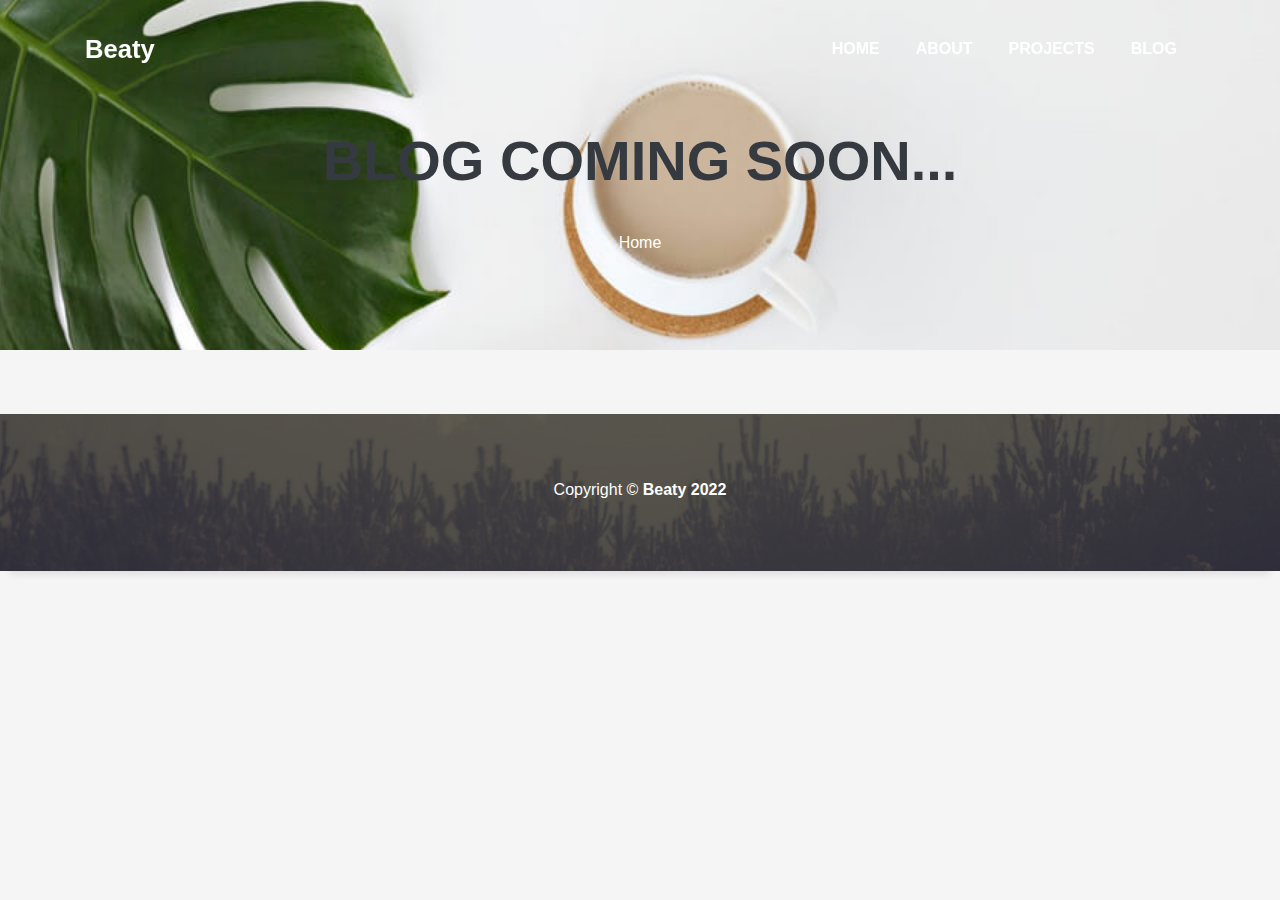
<file: blog-single.html>
<!DOCTYPE html>
<html lang="en">
<head>
  <meta charset="utf-8">
  <title>Beaty Mueni</title>
  <meta content="width=device-width, initial-scale=1.0" name="viewport">
  <meta content="" name="keywords">
  <meta content="" name="description">

  <!-- Favicons -->
  <link href="img/favicon.png" rel="icon">
  <link href="img/apple-touch-icon.png" rel="apple-touch-icon">

  <!-- Bootstrap CSS File -->
  <link href="lib/bootstrap/css/bootstrap.min.css" rel="stylesheet">

  <!-- Libraries CSS Files -->
  <link href="lib/font-awesome/css/font-awesome.min.css" rel="stylesheet">
  <link href="lib/animate/animate.min.css" rel="stylesheet">
  <link href="lib/ionicons/css/ionicons.min.css" rel="stylesheet">
  <link href="lib/owlcarousel/assets/owl.carousel.min.css" rel="stylesheet">
  <link href="lib/lightbox/css/lightbox.min.css" rel="stylesheet">

  <!-- Main Stylesheet File -->
  <link href="css/style.css" rel="stylesheet">

</head>

<body>
  <!--/ Nav Star /-->
  <nav class="navbar navbar-b navbar-trans navbar-expand-md fixed-top" id="mainNav">
    <div class="container">
      <a class="navbar-brand js-scroll" href="index.html">Beaty</a>
      <button class="navbar-toggler collapsed" type="button" data-toggle="collapse" data-target="#navbarDefault"
        aria-controls="navbarDefault" aria-expanded="false" aria-label="Toggle navigation">
        <span></span>
        <span></span>
        <span></span>
      </button>
      <div class="navbar-collapse collapse justify-content-end" id="navbarDefault">
        <ul class="navbar-nav">
          <li class="nav-item">
            <a class="nav-link js-scroll" href="index.html">Home</a>
          </li>
          <li class="nav-item">
            <a class="nav-link js-scroll" href="about.html">About</a>
          </li>
          <li class="nav-item">
            <a class="nav-link js-scroll" href="portfolio.html">Projects</a>
          </li>
          <li class="nav-item">
            <a class="nav-link js-scroll" href="blog-single.html">Blog</a>
          </li>
        </ul>
      </div>
    </div>
  </nav>
  <!--/ Nav End /-->

  <!--/ Intro Skew Star /-->
  <div class="intro intro-single route bg-image" style="background-image: url(img/work-1a.jpg)">
    <!--<div class="overlay-mf"></div>-->
    <div class="intro-content display-table">
      <div class="table-cell">
        <div class="container">
          <h2 class="intro-title mb-4 text-dark" >Blog Coming Soon...</h2>
          <ol class="breadcrumb d-flex justify-content-center">
            <li class="breadcrumb-item text-primary">
              <a href="#">Home</a>
            </li>
            <!--<li class="breadcrumb-item">
              <a href="#">Library</a>
            </li>
            <li class="breadcrumb-item active">Data</li>-->
          </ol>
        </div>
      </div>
    </div>
  </div>
  <!--/ Intro Skew End /-->

 <!--/ Section Blog-Single Star /-->
  <!-- <section class="blog-wrapper sect-pt4" id="blog">
    <div class="container">
      <div class="row">
        <div class="col-md-8">
          <div class="post-box">
            <div class="post-thumb">
              <img src="img/work-3.jpg" class="img-fluid" alt="">
            </div>
            <div class="post-meta">
              <h1 class="article-title">Blogging With Jekyll</h1>
              <ul>
                <li>
                  <span class="ion-ios-person"></span>
                  <a href="#">Beaty</a>
                </li>
                <li>
                  <span class="ion-pricetag"></span>
                  <a href="#">Github</a>
                </li>
                <li>
                  <span class="ion-pricetag"></span>
                  <a href="#">Jekyll</a>
                </li>
              </ul>
            </div>
            <div class="article-content">
              <p>
               <h1>What is Jekyll?</h1>
              </p>
              Jekyll is a simple, blog aware static site generator. It is designed for building minimal to static blogs to be hosted on github pages.
              It takes text written in your favorite markup language and uses layout to create a static website. You can tweak the site's look and feel, URLs, the data displayed and more.
              Jekyll is the engine behind gh-pages which you can use to host sites right from your github repository.


              <p>
                <h1>Why Use Jekyll?</h1>
                <ul><li>Simplicity- Jekyll strips everything down to the bare minimum,eliminating a lot of complexity.</li>
                <li>No database- This speeds up loading since no database calls are made when a site is loaded.</li>
                <li>No CMS- Simply write all your content in markdown and Jekyll will run it through templates to generate your static website</li>
                <li>Minimal - Your jekyll website will include absolutely no functionality or features that you aren't using.</li>
                <li>Design control- create your own theme or customize an uncomplicated base theme.</li>
                <li>Convenient hosting-Github pages will build and host your jekyll website at no charge while simultaneously handling version control.</li>
              </ul>
              </p>
              <p>
               <h1>Getting Started With Jekyll</h1>
               <h3>Using Jekyll with GH-Pages to create a blog</h3>  
                You can Install jekyll locally via command line  but the easiest way to get started with jekyll is by:
                <ol> 
                 <li>Forking a starting point </li> 
                </ol>
                <h5>Steps</h5>
                Create a repository on <a href="Github.com" class="text-danger">Github</a><br/>
                navigate to Jekyll themes on your browser. This will open the many Jekyll themes, and from this, 
                you can choose one which you want your blog to look like. For me, i love using beautifull_Jekyll. 
                <br/>Navigate back to your repo on Github and search the theme you've chosen. Click on one of the repos on the search results. 
                <br/>To the top right corner of the repo, hit the fork button to fork a copy of the blog theme to your github account.
              
              </p>
              <p>
                <ol>
                  <li>Hosting on github pages</li>
                </ol> 
                Click on settings button in your new forked repo and change the repo name to yourusername.github.io

              </p>
              <blockquote class="blockquote">
                <p class="mb-0">Progress, not Perfection</p>
              </blockquote>
              <p>
                3. Customizing
                You can change your site's name, description, avatar, and other options by editing the _config.yml file and committing the changes.
                Making a change to the _config.yml file forces gh-pages to rebuild your website with Jekyll.
                To customize and theme a jekyll website, you just need to place the files that you want to be built in the gh-pages branch of your repo and then github pages will process it with jekyll

              </p>
              <p>
                4. Publishing your blog
                Blogs are made up of posts, and jekyll has the concept built in its default structure
                Edit /_posts/ deleting the placeholder content and entering your own.
                Change the file name to include today's date and the title of your post in the format(year-month-day-title.md.)
                To create a blog post , simply hit the “+” icon in /_posts/ and include the front-matter block so that the files get processed by jekyll. Front matter tells gh-pages site whether to format the content below the front matter as a page or blog post
                Example
                -----
                Layout: post
                Title:     …
                -----

              </p>
            </div>
          </div>
          
          <div class="form-comments">
            <div class="title-box-2">
              <h3 class="title-left">
                Leave a Reply
              </h3>
            </div>
            <form class="form-mf">
              <div class="row">
                <div class="col-md-6 mb-3">
                  <div class="form-group">
                    <input type="text" class="form-control input-mf" id="inputName" placeholder="Name *" required>
                  </div>
                </div>
                <div class="col-md-6 mb-3">
                  <div class="form-group">
                    <input type="email" class="form-control input-mf" id="inputEmail1" placeholder="Email *" required>
                  </div>
                </div>
                <div class="col-md-12 mb-3">
                 
                </div>
                <div class="col-md-12 mb-3">
                  <div class="form-group">
                    <textarea id="textMessage" class="form-control input-mf" placeholder="Comment *" name="message"
                      cols="45" rows="8" required></textarea>
                  </div>
                </div>
                <div class="col-md-12">
                  <button type="submit" a href="mailto:beatmueni84@gmail.com" class="button button-a button-big button-rouded ">Send Message</button>
                </div>
              </div>
            </form>
          </div>
        </div>
      </div>
    </div>
  </section>
  <!--Section Blog-Single End -->

  <!--Footer-->
  <section class="paralax-mf footer-paralax bg-image sect-mt4 route" style="background-image: url(img/overlay-bg.jpg)">
    <div class="overlay-mf"></div>
    <footer>
      <div class="container">
        <div class="row">
          <div class="col-sm-12">
            <div class="copyright-box">
              <p class="copyright">Copyright &copy; <strong>Beaty 2022</strong></p>
              <div class="credits">
                
              </div>
            </div>
          </div>
        </div>
      </div>
    </footer>
  </section>
  

  <!-- JavaScript Libraries -->
  <script src="lib/jquery/jquery.min.js"></script>
  <script src="lib/jquery/jquery-migrate.min.js"></script>
  <script src="lib/popper/popper.min.js"></script>
  <script src="lib/bootstrap/js/bootstrap.min.js"></script>
  <script src="lib/easing/easing.min.js"></script>
  <script src="lib/counterup/jquery.waypoints.min.js"></script>
  <script src="lib/counterup/jquery.counterup.js"></script>
  <script src="lib/owlcarousel/owl.carousel.min.js"></script>
  <script src="lib/lightbox/js/lightbox.min.js"></script>
  <script src="lib/typed/typed.min.js"></script>
 
  <!--  Main Javascript File -->
  <script src="js/main.js"></script>

</body>
</html>
</file>
<file: css/style.css>
/*======================================
//--//-->   STYLES 
======================================*/

body {
  background-color: #f5f5f5;
  color: #4e4e4e;
}

h1,
h2,
h3,
h4,
h5,
h6 {
  color: #1e1e1e;
}

a {
  color: #1e1e1e;
  transition: all 0.5s ease-in-out;
}

a:hover {
  color: #1B1B1B
;
  text-decoration: none;
  transition: all 0.5s ease-in-out;
}

.p-r {
  position: relative;
}

.color-a {
  color: #1B1B1B
;
}

.color-d {
  color: #f5f5f5;
}

.color-text-a {
  color: #4e4e4e;
}

.box-shadow,
.paralax-mf,
.service-box,
.work-box,
.card-blog {
  box-shadow: 0 13px 8px -10px rgba(0, 0, 0, 0.1);
}

.box-shadow-a,
.button:hover {
  box-shadow: 0 0 0 4px #cde1f8;
}

.display-5 {
  font-size: 2.5rem;
  font-weight: 300;
  line-height: 1.1;
}

.display-6 {
  font-size: 2rem;
  font-weight: 300;
  line-height: 1.1;
}

.avatar {
  width: 32px;
  height: 32px;
  margin-right: 4px;
  overflow: hidden;
}

.bg-image {
  background-repeat: no-repeat;
  background-attachment: fixed;
  background-size: cover;
  background-position: center center;
}

.overlay-mf {
  background-color: #1B1B1B
;
}

.overlay-mf {
  position: absolute;
  top: 0;
  left: 0px;
  padding: 0;
  height: 100%;
  width: 100%;
  opacity: .7;
}

.paralax-mf {
  position: relative;
  padding: 8rem 0;
}

.display-table {
  width: 100%;
  height: 100%;
  display: table;
}

.table-cell {
  display: table-cell;
  vertical-align: middle;
}

/*--/ Sections /--*/

.sect-4 {
  padding: 4rem 0;
}

.sect-pt4 {
  padding-top: 4rem;
}

.sect-mt4 {
  margin-top: 4rem;
}

/*--/ Title s /--*/

.title-s {
  font-weight: 600;
  color: #1e1e1e;
  font-size: 1.1rem;
}

/*--/ Title A /--*/

.title-box {
  margin-bottom: 4rem;
}

.title-a {
  font-size: 3rem;
  font-weight: bold;
  text-transform: uppercase;
}

.subtitle-a {
  color: #4e4e4e;
}

.line-mf {
  width: 40px;
  height: 5px;
  background-color: #1B1B1B
;
  margin: 0 auto;
}

/*--/ Title Left /--*/

.title-box-2 {
  margin-bottom: 3rem;
}

.title-left {
  font-size: 2rem;
  position: relative;
}

.title-left:before {
  content: '';
  position: absolute;
  height: 3px;
  background-color: #1B1B1B
;
  width: 100px;
  bottom: -12px;
}

/*------/ Box /------*/

.box-pl2 {
  padding-left: 2rem;
}

.box-shadow-full {
  padding: 3rem 1.25rem;
  position: relative;
  background-color: #fff;
  margin-bottom: 3rem;
  z-index: 2;
  box-shadow: 0 1px 1px 0 rgba(0, 0, 0, 0.06), 0 2px 5px 0 rgba(0, 0, 0, 0.2);
}

/*------/ Socials /------*/

.socials {
  padding: 1.5rem 0;
}

.socials ul li {
  display: inline-block;
}

.socials .ico-circle {
  height: 40px;
  width: 40px;
  font-size: 1.7rem;
  border-radius: 50%;
  line-height: 1.4;
  margin: 0 15px 0 0;
  box-shadow: 0 0 0 3px #1B1B1B
;
  transition: all 500ms ease;
}

.socials .ico-circle:hover {
  background-color: #1B1B1B
;
  color: #fff;
  box-shadow: 0 0 0 3px #cde1f8;
  transition: all 500ms ease;
}

/*------/ Ul resect /------*/

.ul-resect,
.socials ul,
.list-ico,
.blog-wrapper .post-meta ul,
.box-comments .list-comments,
.widget-sidebar .list-sidebar,
.widget-tags ul {
  list-style: none;
  padding-left: 0;
  margin-bottom: 0;
}

.list-ico {
  line-height: 2;
}

.list-ico span {
  color: #1B1B1B
;
  margin-right: 10px;
}

/*------/ Ico Circle /------*/

.ico-circle {
  height: 100px;
  width: 100px;
  font-size: 2rem;
  border-radius: 50%;
  line-height: 1.55;
  margin: 0 auto;
  text-align: center;
  box-shadow: 0 0 0 10px #1B1B1B
;
  display: block;
}

/*------/ Owl Carousel /------*/

.owl-theme .owl-dots {
  text-align: center;
  margin-top: 18px;
}

.owl-theme .owl-dots .owl-dot {
  display: inline-block;
}

.owl-theme .owl-dots .owl-dot span {
  width: 18px;
  height: 7px;
  margin: 5px 5px;
  background: #cde1f8;
  border: 0px solid #cde1f8;
  display: block;
  transition: all 0.6s ease-in-out;
  cursor: pointer;
}

.owl-theme .owl-dots .owl-dot:hover span {
  background-color: #cde1f8;
}

.owl-theme .owl-dots .owl-dot.active span {
  background-color: #1B1B1B;
  width: 25px;
}

/*--/ Scrolltop s /--*/

.scrolltop-mf {
  position: relative;
  display: none;
}

.scrolltop-mf span {
  z-index: 999;
  position: fixed;
  width: 42px;
  height: 42px;
  background-color: #1B1B1B
;
  opacity: .7;
  font-size: 1.6rem;
  line-height: 1.5;
  text-align: center;
  color: #fff;
  top: auto;
  left: auto;
  right: 30px;
  bottom: 50px;
  cursor: pointer;
  border-radius: 50%;
}

/* Back to top button */

.back-to-top {
  position: fixed;
  display: none;
  background: #1B1B1B
;
  color: #fff;
  width: 44px;
  height: 44px;
  text-align: center;
  line-height: 1;
  font-size: 16px;
  border-radius: 50%;
  right: 15px;
  bottom: 15px;
  transition: background 0.5s;
  z-index: 11;
}

.back-to-top i {
  padding-top: 12px;
  color: #fff;
}

/* Prelaoder */

#preloader {
  position: fixed;
  top: 0;
  left: 0;
  right: 0;
  bottom: 0;
  z-index: 9999;
  overflow: hidden;
  background: #fff;
}

#preloader:before {
  content: "";
  position: fixed;
  top: calc(50% - 30px);
  left: calc(50% - 30px);
  border: 6px solid #f2f2f2;
  border-top: 6px solid #1B1B1B
;
  border-radius: 50%;
  width: 60px;
  height: 60px;
  -webkit-animation: animate-preloader 1s linear infinite;
  animation: animate-preloader 1s linear infinite;
}

@-webkit-keyframes animate-preloader {
  0% {
    -webkit-transform: rotate(0deg);
    transform: rotate(0deg);
  }

  100% {
    -webkit-transform: rotate(360deg);
    transform: rotate(360deg);
  }
}

@keyframes animate-preloader {
  0% {
    -webkit-transform: rotate(0deg);
    transform: rotate(0deg);
  }

  100% {
    -webkit-transform: rotate(360deg);
    transform: rotate(360deg);
  }
}

/*======================================
//--//-->   NAVBAR
======================================*/

.navbar-b {
  transition: all .5s ease-in-out;
  background-color: transparent;
  padding-top: 1.563rem;
  padding-bottom: 1.563rem;
}

.navbar-b.navbar-reduce {
  box-shadow: 0px 6px 9px 0px rgba(0, 0, 0, 0.06);
}

.navbar-b.navbar-trans .nav-item,
.navbar-b.navbar-reduce .nav-item {
  position: relative;
  padding-right: 10px;
  padding-left: 0;
}

.navbar-b.navbar-trans .nav-link,
.navbar-b.navbar-reduce .nav-link {
  color: #fff;
  text-transform: uppercase;
  font-weight: 600;
}

.navbar-b.navbar-trans .nav-link:before,
.navbar-b.navbar-reduce .nav-link:before {
  content: '';
  position: absolute;
  margin-left: 0px;
  width: 0%;
  bottom: 0;
  left: 0;
  height: 2px;
  transition: all 500ms ease;
}

.navbar-b.navbar-trans .nav-link:hover,
.navbar-b.navbar-reduce .nav-link:hover {
  color: #1B1B1B;
}

.navbar-b.navbar-trans .nav-link:hover:before,
.navbar-b.navbar-reduce .nav-link:hover:before {
  width: 35px;
}

.navbar-b.navbar-trans .show > .nav-link:before,
.navbar-b.navbar-trans .active > .nav-link:before,
.navbar-b.navbar-trans .nav-link.show:before,
.navbar-b.navbar-trans .nav-link.active:before,
.navbar-b.navbar-reduce .show > .nav-link:before,
.navbar-b.navbar-reduce .active > .nav-link:before,
.navbar-b.navbar-reduce .nav-link.show:before,
.navbar-b.navbar-reduce .nav-link.active:before {
  width: 35px;
}

.navbar-b.navbar-trans .nav-link:before {
  background-color: #fff;
}

.navbar-b.navbar-trans .nav-link:hover {
  color: #fff;
}

.navbar-b.navbar-trans .show > .nav-link,
.navbar-b.navbar-trans .active > .nav-link,
.navbar-b.navbar-trans .nav-link.show,
.navbar-b.navbar-trans .nav-link.active {
  color: #fff;
}

.navbar-b.navbar-reduce {
  transition: all .5s ease-in-out;
  background-color: #fff;
  padding-top: 15px;
  padding-bottom: 15px;
}

.navbar-b.navbar-reduce .nav-link {
  color: #1B1B1B
;
}

.navbar-b.navbar-reduce .nav-link:before {
  background-color: #1B1B1B
;
}

.navbar-b.navbar-reduce .nav-link:hover {
  color: #1B1B1B
;
}

.navbar-b.navbar-reduce .show > .nav-link,
.navbar-b.navbar-reduce .active > .nav-link,
.navbar-b.navbar-reduce .nav-link.show,
.navbar-b.navbar-reduce .nav-link.active {
  color: #1B1B1B
;
}

.navbar-b.navbar-reduce .navbar-brand {
  color: #1B1B1B
;
}

.navbar-b.navbar-reduce .navbar-toggler span {
  background-color: #1B1B1B;
}

.navbar-b .navbar-brand {
  color: #fff;
  font-size: 1.6rem;
  font-weight: 600;
}

.navbar-b .navbar-nav .dropdown-item.show .dropdown-menu,
.navbar-b .dropdown.show .dropdown-menu,
.navbar-b .dropdown-btn.show .dropdown-menu {
  -webkit-transform: translate3d(0px, 0px, 0px);
  transform: translate3d(0px, 0px, 0px);
  visibility: visible !important;
}

.navbar-b .dropdown-menu {
  margin: 1.12rem 0 0;
  border-radius: 0;
}

.navbar-b .dropdown-menu .dropdown-item {
  padding: .7rem 1.7rem;
  transition: all 500ms ease;
}

.navbar-b .dropdown-menu .dropdown-item:hover {
  background-color: #1B1B1B
;
  color: #fff;
  transition: all 500ms ease;
}

.navbar-b .dropdown-menu .dropdown-item.active {
  background-color: #1B1B1B
;
}

/*--/ Hamburger Navbar /--*/

.navbar-toggler {
  position: relative;
}

.navbar-toggler:focus,
.navbar-toggler:active {
  outline: 0;
}

.navbar-toggler span {
  display: block;
  background-color: #fff;
  height: 3px;
  width: 25px;
  margin-top: 4px;
  margin-bottom: 4px;
  -webkit-transform: rotate(0deg);
  transform: rotate(0deg);
  left: 0;
  opacity: 1;
}

.navbar-toggler span:nth-child(1),
.navbar-toggler span:nth-child(3) {
  transition: -webkit-transform .35s ease-in-out;
  transition: transform .35s ease-in-out;
  transition: transform .35s ease-in-out, -webkit-transform .35s ease-in-out;
}

.navbar-toggler:not(.collapsed) span:nth-child(1) {
  position: absolute;
  left: 12px;
  top: 10px;
  -webkit-transform: rotate(135deg);
  transform: rotate(135deg);
  opacity: 0.9;
}

.navbar-toggler:not(.collapsed) span:nth-child(2) {
  height: 12px;
  visibility: hidden;
  background-color: transparent;
}

.navbar-toggler:not(.collapsed) span:nth-child(3) {
  position: absolute;
  left: 12px;
  top: 10px;
  -webkit-transform: rotate(-135deg);
  transform: rotate(-135deg);
  opacity: 0.9;
}

/*======================================
//--//-->   INTRO
======================================*/

.intro {
  height: 100vh;
  position: relative;
  color: #fff;
}

.intro .intro-content {
  text-align: center;
  position: absolute;
}

.intro .overlay-itro {
  background-color: rgba(0, 0, 0, 0.6);
  position: absolute;
  top: 0;
  left: 0px;
  padding: 0;
  height: 100%;
  width: 100%;
  opacity: .9;
}

.intro .intro-title {
  color: #fff;
  font-weight: 600;
  font-size: 3rem;
}

.intro .intro-subtitle {
  font-size: 1.5rem;
  font-weight: 300;
}

.intro .text-slider-items {
  display: none;
}

.intro-single {
  height: 350px;
}

.intro-single .intro-content {
  margin-top: 30px;
}

.intro-single .intro-title {
  text-transform: uppercase;
  font-size: 3rem;
}

.intro-single .breadcrumb {
  background-color: transparent;
  color: #1B1B1B
;
}

.intro-single .breadcrumb .breadcrumb-item:before {
  color: #cde1f8;
}

.intro-single .breadcrumb .breadcrumb-item.active {
  color: #cde1f8;
}

.intro-single .breadcrumb a {
  color: #fff;
}

/*======================================
//--//-->   ABOUT
======================================*/
.about{
  transition: .5s;
}

.about-mf .box-shadow-full {
  padding-top: 4rem;
  padding-bottom: 4rem;
}

.about-mf .about-img {
  margin-bottom: 2rem;
}

.about-mf .about-img img {
  margin-left: 10px;
}

.skill-mf span {
  color: #4e4e4e;
}

.skill-mf .progress {
  background-color: #cde1f8;
  margin: .5rem 0 1.2rem 0;
  border-radius: 0;
  height: .7rem;
}

.skill-mf .progress .progress-bar {
  height: .7rem;
  background-color: #1B1B1B
;
}

/*======================================
//--//-->   SERVICES
======================================*/

.service-box {
  background-color: #fff;
  padding: 2.5rem 1.3rem;
  border-radius: 1rem;
  margin-bottom: 3rem;
}

.service-box:hover .ico-circle {
  transition: all 500ms ease;
  color: #fff;
  background-color: #1B1B1B
;
  box-shadow: 0 0 0 10px #cde1f8;
}

.service-box .service-ico {
  margin-bottom: 1rem;
  color: #1e1e1e;
}

.service-box .ico-circle {
  transition: all 500ms ease;
  font-size: 4rem;
}

.service-box .s-title {
  font-size: 1.4rem;
  text-transform: uppercase;
  text-align: center;
  padding: .4rem 0;
}

.service-box .s-description {
  color: #4e4e4e;
}

/*======================================
//--//-->   COUNTER
======================================*/

.counter-box {
  color: #fff;
  text-align: center;
}

.counter-ico {
  margin-bottom: 1rem;
}

.counter-ico .ico-circle {
  height: 60px;
  width: 60px;
  line-height: 1.8;
  box-shadow: 0 0 0 10px #cde1f8;
}

.counter-num .counter {
  font-size: 2rem;
  margin-bottom: 0;
}

/*======================================
//--//-->   PORTFOLIO
======================================*/

.work-box {
  margin-bottom: 3rem;
  -webkit-backface-visibility: hidden;
  backface-visibility: hidden;
  background-color: #fff;
}

.work-box:hover img {
  -webkit-transform: scale(1.3);
  transform: scale(1.3);
}

.work-img {
  display: block;
  overflow: hidden;
}

.work-img img {
  transition: all 1s;
}

.work-content {
  padding: 2rem 3% 1rem 4%;
}

.work-content .w-more {
  color: #4e4e4e;
  font-size: .8rem;
}

.work-content .w-more .w-ctegory {
  color: #1B1B1B
;
}

.work-content .w-like {
  font-size: 2.5rem;
  color: #1B1B1B
;
  float: right;
}

.work-content .w-like a {
  color: #1B1B1B
;
}

.work-content .w-like .num-like {
  font-size: .7rem;
}

.w-title {
  font-size: 1.2rem;
}

/*======================================
//--//-->   TESTIMONIALS
======================================*/

.testimonials .owl-carousel .owl-item img {
  width: auto;
}

.testimonial-box {
  color: #fff;
  text-align: center;
}

.testimonial-box .author-test {
  margin-top: 1rem;
}

.testimonial-box .author-test img {
  margin: 0 auto;
}

.testimonial-box .author {
  color: #fff;
  text-transform: uppercase;
  font-weight: 600;
  margin: 1rem 0;
  display: block;
  font-size: 1.4rem;
}

.testimonial-box .comit {
  font-size: 2rem;
  color: #1B1B1B
;
  background-color: #fff;
  width: 52px;
  height: 52px;
  display: block;
  margin: 0 auto;
  border-radius: 50%;
  line-height: 1.6;
}

/*======================================
//--//-->   BLOG
======================================*/

.card-blog .card-body {
  position: relative;
}

.card-blog .card-category-box {
  position: absolute;
  text-align: center;
  top: -16px;
  left: 15px;
  right: 15px;
  line-height: 25px;
  overflow: hidden;
}

.card-blog .card-category {
  display: inline-block;
  color: #fff;
  padding: 0 15px 5px;
  overflow: hidden;
  background-color: #1B1B1B
;
  border-radius: 4px;
}

.card-blog .card-category .category {
  color: #fff;
  display: inline-block;
  text-transform: uppercase;
  font-size: .7rem;
  letter-spacing: .1px;
  margin-bottom: 0;
}

.card-blog .card-title {
  font-size: 1.3rem;
  margin-top: .6rem;
}

.card-blog .card-description {
  color: #4e4e4e;
}

.card-blog .post-author {
  display: inline-block;
}

.card-blog .post-date {
  color: #4e4e4e;
  display: inline-block;
  
}

/*======================================
//--//-->   BLOG-SINGLE
======================================*/

.post-box,
.form-comments,
.box-comments,
.widget-sidebar {
  padding: 2rem;
  background-color: #fff;
  margin-bottom: 3rem;
}

.blog-wrapper .article-title {
  font-size: 1.5rem;
}

.blog-wrapper .post-meta {
  margin: 1rem 0;
}

.blog-wrapper .post-meta ul {
  border-left: 4px solid #1B1B1B
;
  margin-top: 1rem;
}

.blog-wrapper .post-meta ul li {
  display: inline-block;
  margin-left: 15px;
}

.blog-wrapper .post-meta ul a {
  color: #1B1B1B
;
}

.blog-wrapper .post-meta ul span {
  color: #1e1e1e;
}

.blog-wrapper .blockquote {
  border-left: 4px solid #1B1B1B
;
  padding: 18px;
  font-style: italic;
}

/*------/ Comments /------*/

.box-comments .list-comments li {
  padding-bottom: 40px;
}

.box-comments .list-comments .comment-avatar {
  display: table-cell;
  vertical-align: top;
}

.box-comments .list-comments .comment-avatar img {
  width: 80px;
  height: 80px;
}

.box-comments .list-comments .comment-author {
  font-size: 1.3rem;
}

.box-comments .list-comments .comment-details {
  display: table-cell;
  vertical-align: top;
  padding-left: 25px;
}

.box-comments .list-comments a {
  color: #1B1B1B
;
}

.box-comments .list-comments span {
  color: #1e1e1e;
  font-style: italic;
}

.box-comments .comment-children {
  margin-left: 40px;
}

/*------/ Sidebar /------*/

.widget-sidebar .sidebar-title {
  font-size: 1.6rem;
  font-weight: 600;
  border-left: 5px solid #1B1B1B
;
  padding-left: 15px;
  text-transform: uppercase;
  margin-bottom: 1.5rem;
}

.widget-sidebar .list-sidebar li {
  position: relative;
  padding: 6px 0 6px 24px;
}

.widget-sidebar .list-sidebar li:before {
  position: absolute;
  content: "";
  width: 10px;
  height: 1px;
  left: 0;
  background-color: #1B1B1B
;
  top: 20px;
}

.sidebar-search input {
  background-color: #fff;
  border-radius: 0;
  transition: all 0.5s ease-in-out;
}

.sidebar-search .btn-search {
  background-color: #1B1B1B
;
  border-color: #1B1B1B
;
  border-radius: 0;
  padding-left: 20px;
  padding-right: 20px;
}

.widget-tags ul li {
  display: inline-block;
  background-color: #1B1B1B
;
  padding: .2rem .6rem;
  margin-bottom: .5rem;
  border-radius: 15px;
}

.widget-tags ul li a {
  color: #fff;
}

/*======================================
//--//-->   CONTACT
======================================*/

.footer-paralax {
  padding: 4rem 0 0 0;
}

.contact-mf {
  margin-top: 4rem;
}

/*======================================
//--//-->   FOOTER
======================================*/

footer {
  text-align: center;
  color: #fff;
  padding-bottom: 4rem;
}

footer .copyright {
  margin-bottom: .3rem;
}

footer .credits {
  margin-bottom: 0;
}

footer .credits a {
  color: #fff;
}

/*======================================
//--//-->   CONtaCT FORM
======================================*/

#sendmessage {
  color: #1B1B1B
;
  border: 1px solid #1B1B1B
;
  display: none;
  text-align: center;
  padding: 15px;
  font-weight: 600;
  margin-bottom: 15px;
}

#errormessage {
  color: red;
  display: none;
  border: 1px solid red;
  text-align: center;
  padding: 15px;
  font-weight: 600;
  margin-bottom: 15px;
}

#sendmessage.show,
#errormessage.show,
.show {
  display: block;
}

.validation {
  color: red;
  display: none;
  margin: 0 0 20px;
  font-weight: 400;
  font-size: 13px;
}

/*======================================
//--//-->   BUTTON
======================================*/

.button {
  display: inline-block;
  padding: .3rem .6rem;
  text-align: center;
  vertical-align: middle;
  -webkit-user-select: none;
  -moz-user-select: none;
  -ms-user-select: none;
  user-select: none;
  font-size: 1rem;
  border-radius: .3rem;
  border: 1px solid transparent;
  transition: all 500ms ease;
  cursor: pointer;
}

.button:focus {
  outline: 0;
}

.button:hover {
  background-color: #0062d3;
  color: #fff;
  transition: all 500ms ease;
}

.button-a {
  background-color: #1B1B1B
;
  color: #fff;
  border-color: #cde1f8;
}

.button-big {
  padding: .9rem 2.3rem;
  font-size: 1.2rem;
}

.button-rouded {
  border-radius: 5rem;
}

.btn-lg {
  padding: .5rem 1rem;
  font-size: 1.25rem;
  line-height: 1.5;
  border-radius: .3rem;
}

@media (min-width: 577px) {
  .counter-box {
    margin-bottom: 1.8rem;
  }
}

@media (min-width: 767px) {
  .about-mf .box-pl2 {
    margin-top: 3rem;
    padding-left: 0rem;
  }

  .card-blog {
    margin-bottom: 3rem;
  }

  .contact-mf .box-pl2 {
    margin-top: 3rem;
    padding-left: 0rem;
  }
}

@media (min-width: 768px) {
  .box-shadow-full {
    padding: 3rem;
  }

  .navbar-b.navbar-trans .nav-item,
  .navbar-b.navbar-reduce .nav-item {
    padding-left: 10px;
  }

  .navbar-b.navbar-trans .nav-link:before,
  .navbar-b.navbar-reduce .nav-link:before {
    margin-left: 18px;
  }

  .intro .intro-title {
    font-size: 4.5rem;
  }

  .intro .intro-subtitle {
    font-size: 2.5rem;
  }

  .intro-single .intro-title {
    font-size: 3.5rem;
  }

  .testimonial-box .description {
    padding: 0 5rem;
  }

  .post-box,
  .form-comments,
  .box-comments,
  .widget-sidebar {
    padding: 3rem;
  }

  .blog-wrapper .article-title {
    font-size: 1.9rem;
  }

  .box-comments .list-comments .comment-author {
    font-size: 1.5rem;
  }
}

@media (min-width: 992px) {
  .testimonial-box .description {
    padding: 0 8rem;
  }
}

@media (min-width: 1200px) {
  .testimonial-box .description {
    padding: 0 13rem;
  }
}

@media (max-width: 768px) {
  .back-to-top {
    bottom: 15px;
  }
}
</file>
